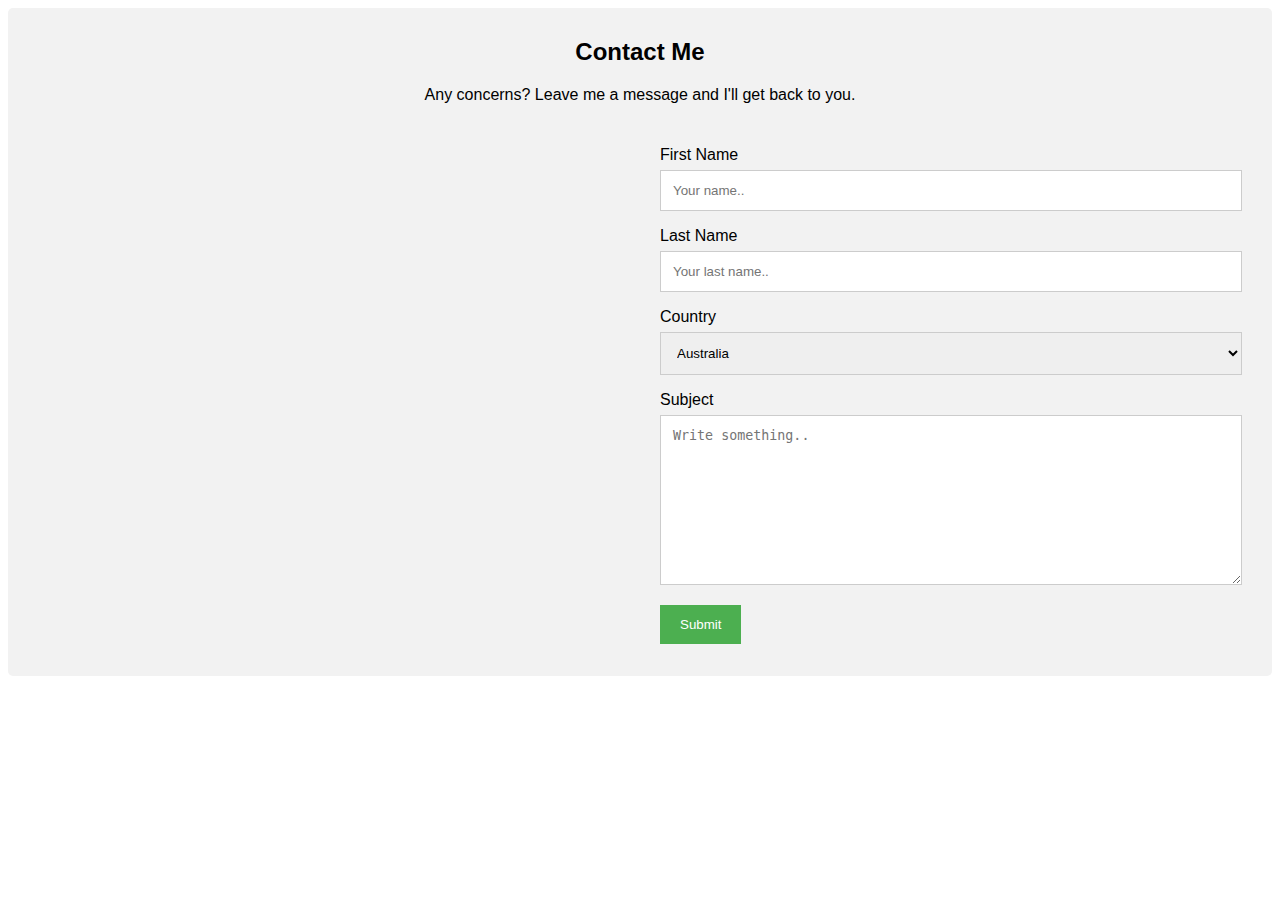
<file: src/app/contactme/contactme.component.html>
<!DOCTYPE html>
<html>
<head>
<meta name="viewport" content="width=device-width, initial-scale=1">
<style>
body {
  font-family: Arial, Helvetica, sans-serif;
}

* {
    box-sizing: border-box;
}

/* Style inputs */
input[type=text], select, textarea {
    width: 100%;
    padding: 12px;
    border: 1px solid #ccc;
    margin-top: 6px;
    margin-bottom: 16px;
    resize: vertical;
}

input[type=submit] {
    background-color: #4CAF50;
    color: white;
    padding: 12px 20px;
    border: none;
    cursor: pointer;
}

input[type=submit]:hover {
    background-color: #45a049;
}

/* Style the container/contact section */
.container {
    border-radius: 5px;
    background-color: #f2f2f2;
    padding: 10px;
}

/* Create two columns that float next to eachother */
.column {
    float: left;
    width: 50%;
    margin-top: 6px;
    padding: 20px;
}

/* Clear floats after the columns */
.row:after {
    content: "";
    display: table;
    clear: both;
}

</style>
</head>
<body>

<div class="container">
  <div style="text-align:center">
    <h2>Contact Me</h2>
    <p>Any concerns? Leave me a message and I'll get back to you.</p>
  </div>
  <div class="row">
    <div class="column">
      <div id="map" style="width:100%;height:500px"></div>
    </div>
    <div class="column">
      <form action="/action_page.php">
        <label for="fname">First Name</label>
        <input type="text" id="fname" name="firstname" placeholder="Your name..">
        <label for="lname">Last Name</label>
        <input type="text" id="lname" name="lastname" placeholder="Your last name..">
        <label for="country">Country</label>
        <select id="country" name="country">
          <option value="australia">Australia</option>
          <option value="canada">Canada</option>
          <option value="usa">USA</option>
        </select>
        <label for="subject">Subject</label>
        <textarea id="subject" name="subject" placeholder="Write something.." style="height:170px"></textarea>
        <input type="submit" value="Submit">
      </form>
    </div>
  </div>
</div>

</body>
</html>
</file>
